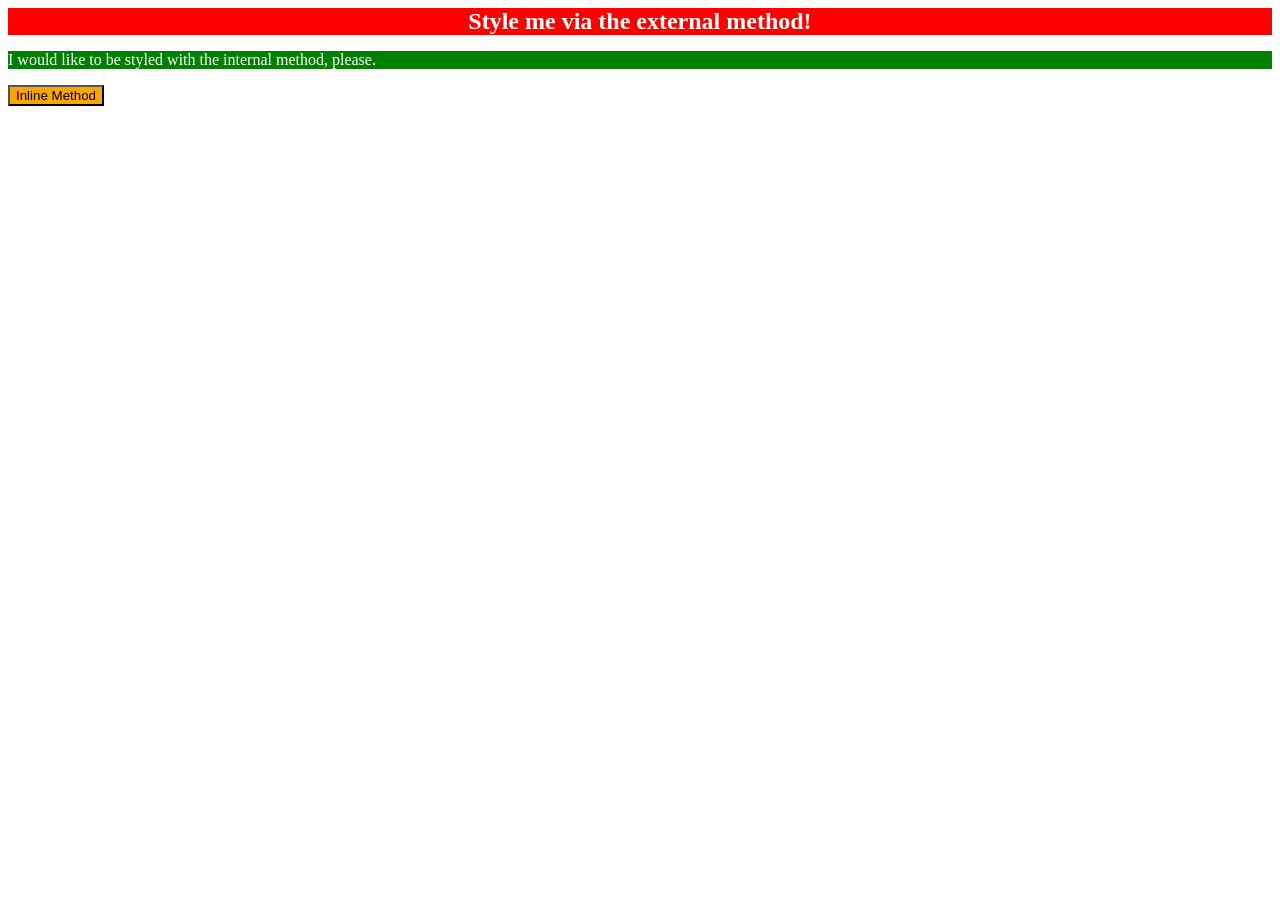
<file: foundations/intro-to-css/01-css-methods/index.html>
<!DOCTYPE html>
<html lang="en">
<head>
    <meta charset="UTF-8">
    <link rel="stylesheet" href="style.css">
    <title>Excercise 1</title>
    <style>
        p {
            color: white;
            background-color: green;
        }
    </style>
</head>
<body>
    <div>Style me via the external method!</div>
    <p>I would like to be styled with the internal method, please.</p>
    <button style="background-color: orange; font-family: sans-serif;">Inline Method</button>
</body>
</html>
</file>
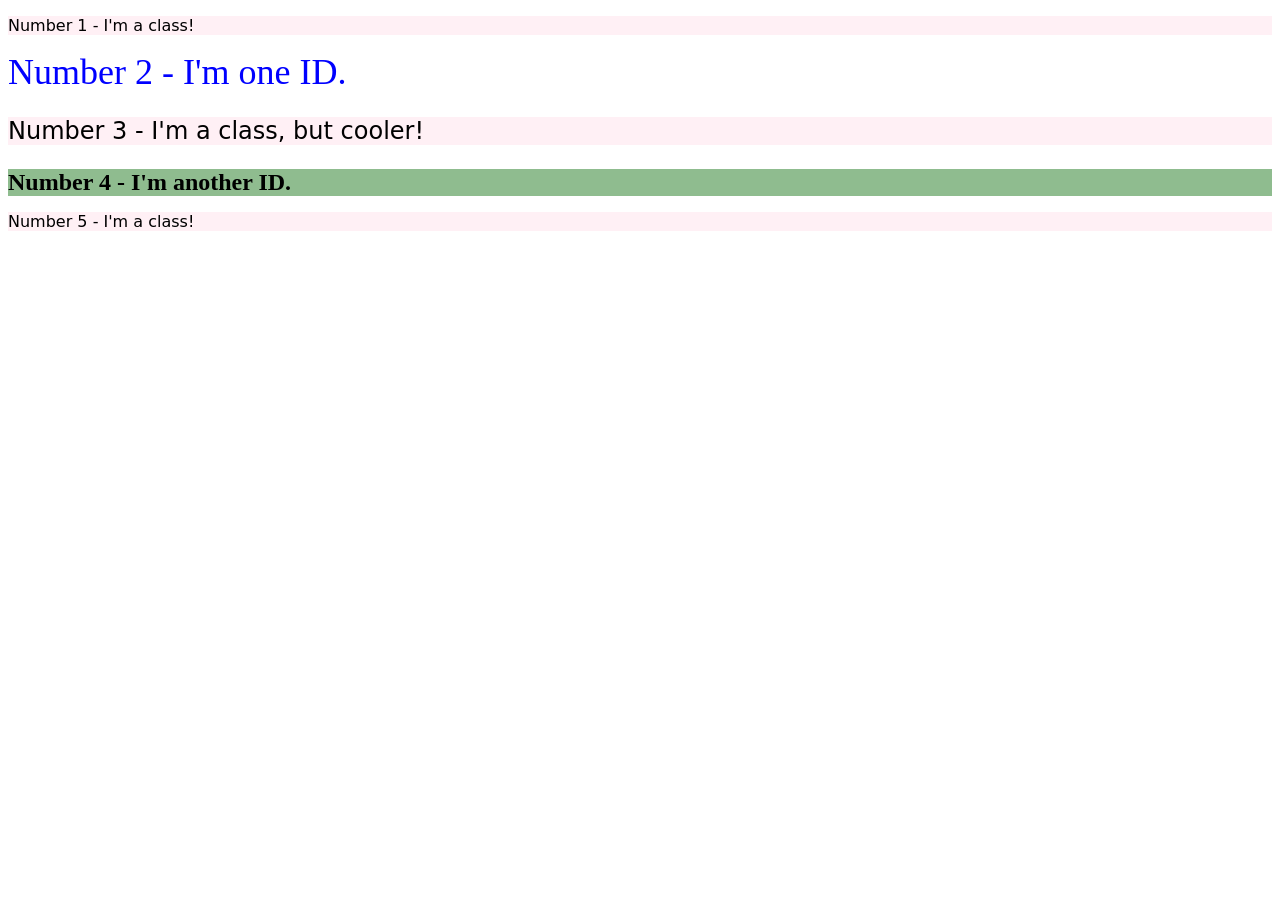
<file: foundations/intro-to-css/02-class-id-selectors/index.html>
<!DOCTYPE html>
<html lang="en">
  <head>
    <meta charset="UTF-8">
    <meta http-equiv="X-UA-Compatible" content="IE=edge">
    <meta name="viewport" content="width=device-width, initial-scale=1.0">
    <title>Class and ID Selectors</title>
    <link rel="stylesheet" href="style.css">
  </head>
  <body>
    <p class="odd">Number 1 - I'm a class!</p>
    <div id="bblue">Number 2 - I'm one ID.</div>
    <p class="special">Number 3 - I'm a class, but cooler!</p>
    <div id="bgreen">Number 4 - I'm another ID.</div>
    <p class="odd">Number 5 - I'm a class!</p>
  </body>
</html>
</file>
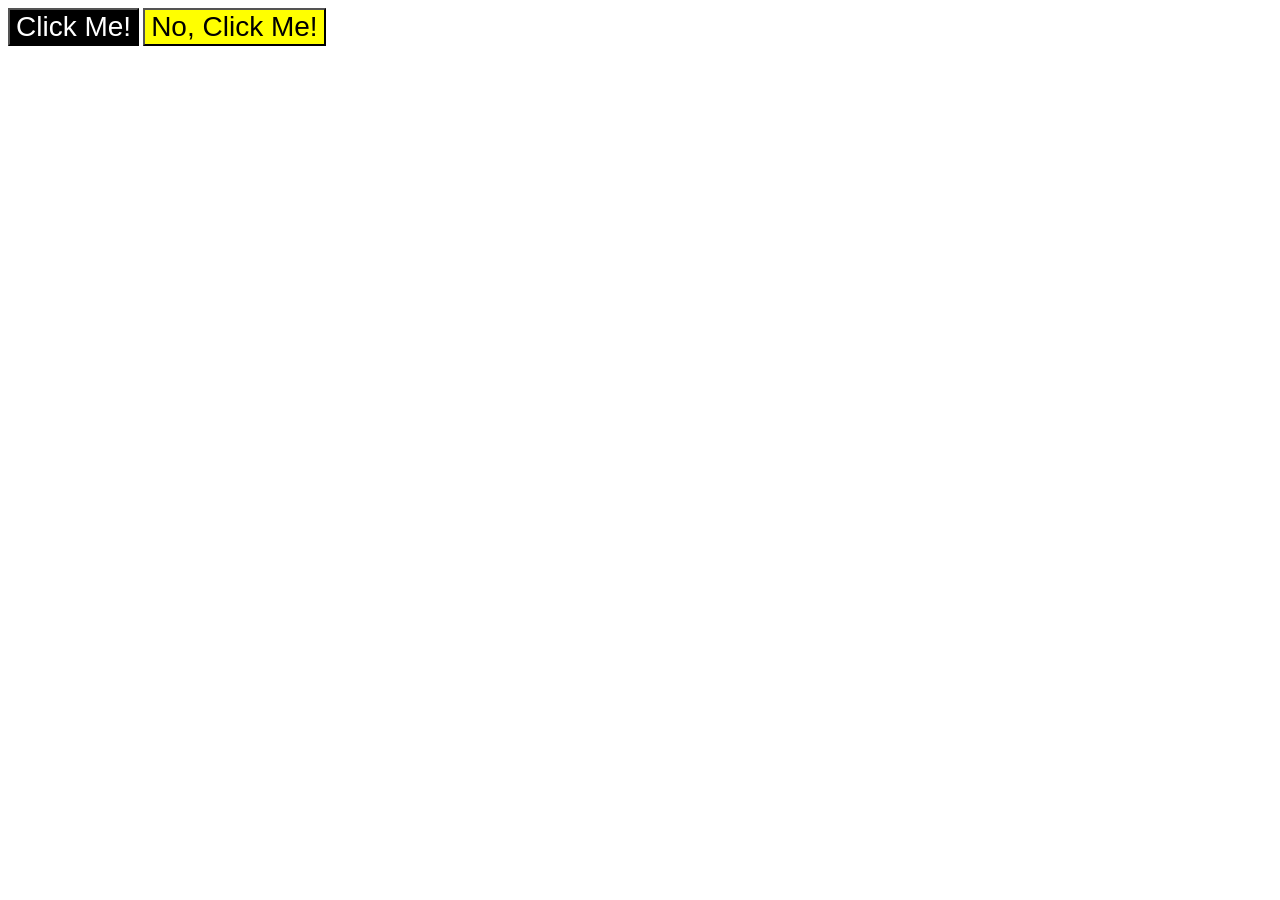
<file: foundations/intro-to-css/03-grouping-selectors/index.html>
<!DOCTYPE html>
<html lang="en">
  <head>
    <meta charset="UTF-8">
    <meta http-equiv="X-UA-Compatible" content="IE=edge">
    <meta name="viewport" content="width=device-width, initial-scale=1.0">
    <title>Grouping Selectors</title>
    <link rel="stylesheet" href="style.css">
  </head>
  <body>
    <button class="cm">Click Me!</button>
    <button class="ncm">No, Click Me!</button>
  </body>
</html>
</file>
<file: foundations/intro-to-css/01-css-methods/style.css>
div {
    color: white;
    background-color: red;
    font-size: x-large;
    font-weight: bold;
    font-family: serif;
    text-align: center;   
}
</file>
<file: foundations/intro-to-css/02-class-id-selectors/style.css>
.odd,
.special {
    background-color: #fff0f5;
    font-family: "Verdana", "DejaVu Sans", sans-serif;
}

.special {
   font-size: 24px; 
}

#bblue {
    color: #0000ff;
    font-size: 36px;
}

#bgreen {
    background-color: #8fbc8f;
    font-size: 24px;
    font-weight: bold;
}
</file>
<file: foundations/intro-to-css/03-grouping-selectors/style.css>
.cm,
.ncm {
    font-size: 28px;
    font-family: "Helvetica", "Times New Roman", sans-serif;
}

.cm {
    background-color: rgb(0, 0, 0);
    color: rgb(255, 255, 255);
}

.ncm {
    background-color: rgb(255, 255, 0);
}
</file>
